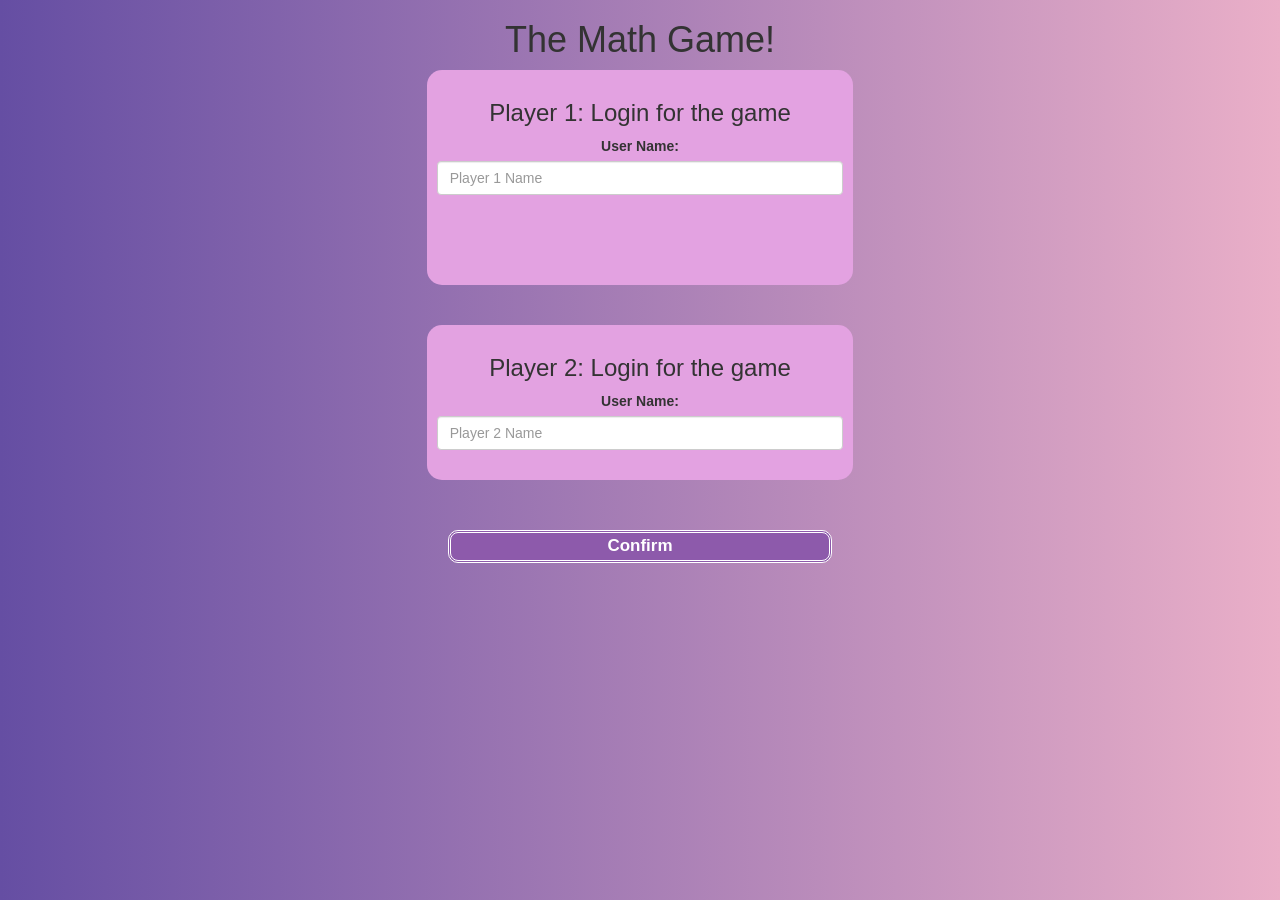
<file: index.html>
<html>
    <head>
        <title>The Math Quiz Game!</title>

        <meta name="viewport" content="width-device-width, inital-scale=1">
        <link rel="stylesheet" href="https://maxcdn.bootstrapcdn.com/bootstrap/3.4.0/css/bootstrap.min.css">
        <script src="https://ajax.googleapis.com/ajax/libs/jquery/3.4.1/jquery.min.js"></script>
        <script src="https://maxcdn.bootstrapcdn.com/bootstrap/3.4.0/js/bootstrap.min.js"></script>

        <link rel="stylesheet" type="text/css" href="style.css">

        <script src="quiz_login.js"></script>
    </head>
    <body>
        <center>
        <h1>The Math Game!</h1> 
<div class="col-lg-4 col-sm-8 col-xs-11 login_div1">
    <h3>Player 1: Login for the game</h3>
    <label>User Name:</label>
    <input type="text" id="player1_name_input" class="form-control" placeholder="Player 1 Name">
    <br> <br> <br> <br>
</div>
<br> <br>
<div class="col-lg-4 col-sm-8 col-xs-11 login_div2">
<h3>Player 2: Login for the game</h3>
<label>User Name:</label>
<input type="text" id="player2_name_input" class="form-control" placeholder="Player 2 Name">
<br>
</div>
<button id="btn" style="width:30%" onclick="addUser()">Confirm</button>
        </center>
    </body>
</html>
</file>
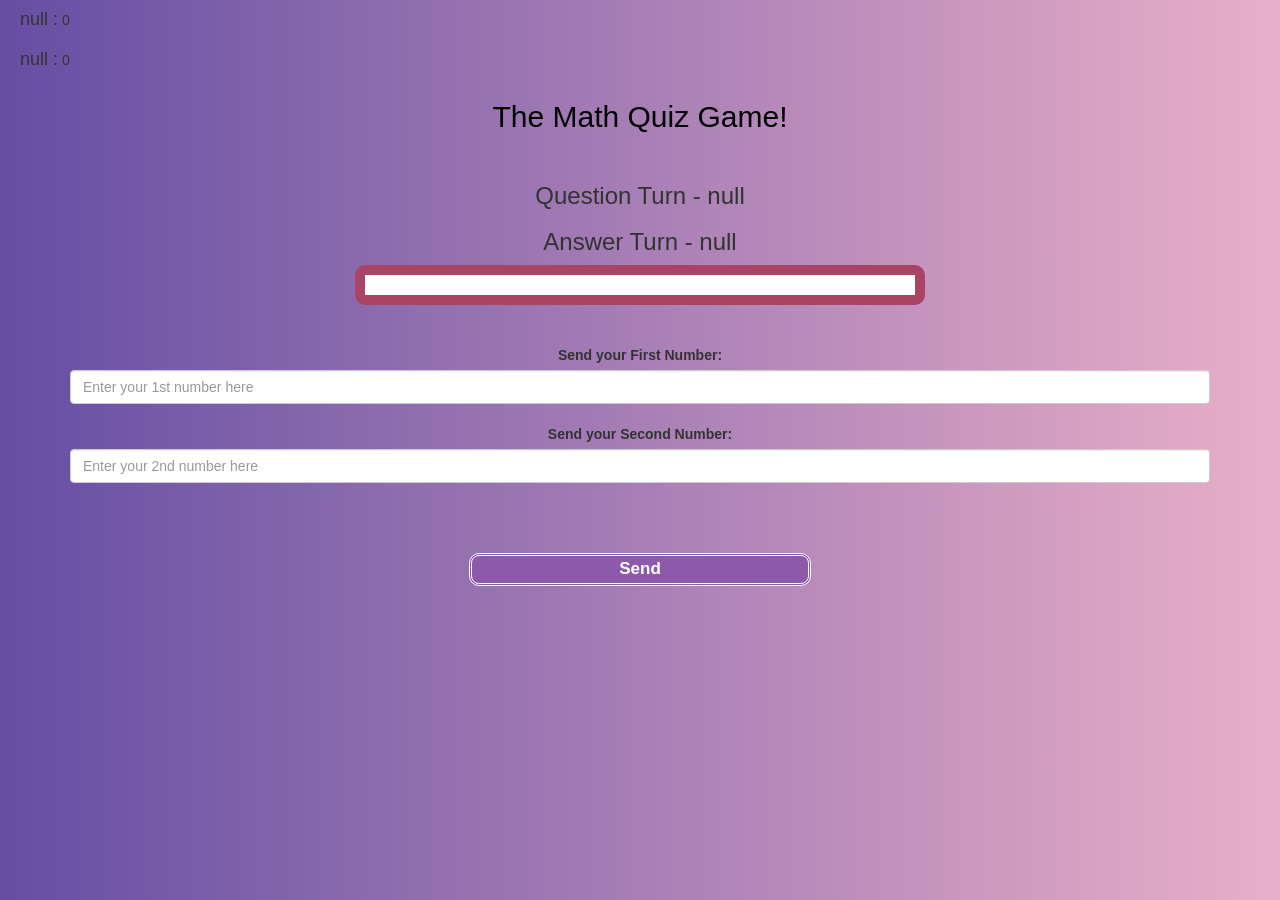
<file: quiz_game.html>
<html>
<head>
    <title>Guess the Word!</title>
<meta name="viewport" content="width=device-width, inital-scale=1">
<link rel="stylesheet" href="https://maxcdn.bootstrapcdn.com/bootstrap/3.4.0/css/bootstrap.min.css">
<script src="https://ajax.googleapis.com/ajax/libs/jquery/3.4.1/jquery.min.js"></script>
<script src="https://maxcdn.bootstrapcdn.com/bootstrap/3.4.0/js/bootstrap.min.js"></script>
<link rel="stylesheet" type="text/css" href="style.css">
</head>
<body>
    <div class="score_div">
    <h4 id="player1_name"></h4>  <span id="player1_score"></span>
    <br>
    <h4 id="player2_name"></h4> <span id="player2_score"></span>
</div>
    <div class="container">
        <center>
            <h2 style="color: rgb(0, 0, 0);">The Math Quiz Game!</h2>
            <br>
            <h3 id="player_question"></h3>
            <h3 id="player_answer"></h3>
            <div id="output" class="col-lg-6"></div>
            <br> <br>
            <label>Send your First Number: <b style="color:red"></b></label>
            <input type="text" id="number1" class="form-control" placeholder="Enter your 1st number here">
            <br> 
            <label>Send your Second Number: <b style="color:red"></b></label>
            <input type="text" id="number2" class="form-control" placeholder="Enter your 2nd number here">
            <br>
            <button id="send_btn" onclick="send()"  style="width: 30%;">Send</button>

        </center>
    </div>
    <script src="quiz_game.js"></script>
</body>
</html>
</file>
<file: style.css>
body{
    background: linear-gradient(to right, #654ea3, #eaafc8);
    align-items: center;
}
.login_div1 , .login_div2{
    background-color: rgb(227, 162, 225);
    padding: 10px;
    float: none;
    border-radius: 15px;
}

#player1_name , #player2_name{
    display: inline-block;
    margin-left: 20px;
}
#btn {
    background-color: rgb(141, 90, 171);
    color: white;
    font-size: 17px;
 font-weight: bold;
    border: white;
    border-radius: 10px;
    border-style: double;
    margin-top: 50px;
}
#output{
    background-color: white;
    border-radius: 10px;
    border: 10px solid #AA4465;
    padding: 10px;
    float: none;
    text-align: left;
}
#send_btn{
    background-color: rgb(141, 90, 171);
    color: white;
    font-size: 17px;
 font-weight: bold;
    border: white;
    border-radius: 10px;
    border-style: double;
    margin-top: 50px;
}
</file>
